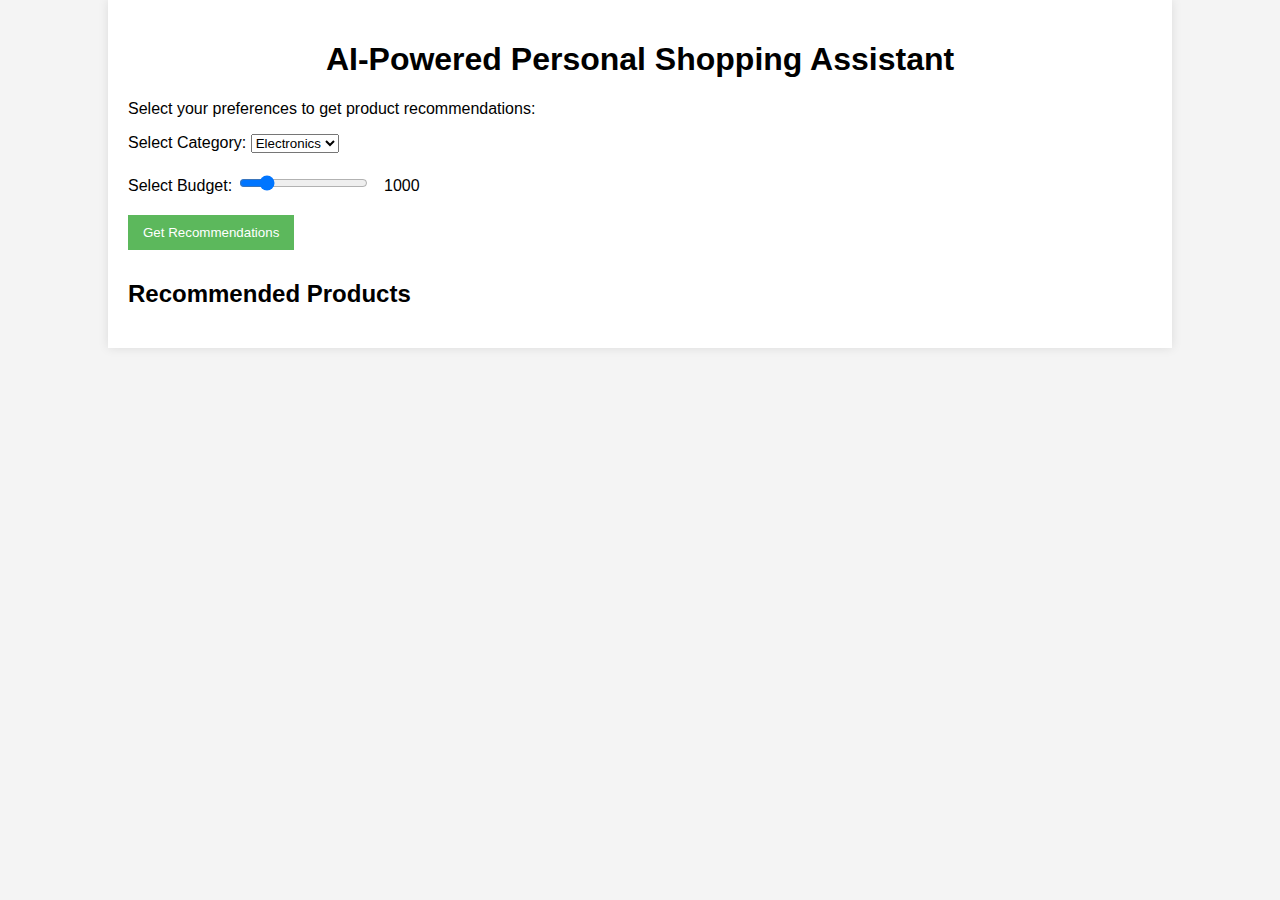
<file: ai-shopping-assistant/index.html>
<!DOCTYPE html>
<html lang="en">
<head>
    <meta charset="UTF-8">
    <meta name="viewport" content="width=device-width, initial-scale=1.0">
    <title>AI Shopping Assistant</title>
    <link rel="stylesheet" href="style.css">
</head>
<body>
    <div class="container">
        <h1>AI-Powered Personal Shopping Assistant</h1>
        <p>Select your preferences to get product recommendations:</p>
        <div class="form-section">
            <label for="category">Select Category:</label>
            <select id="category">
                <option value="electronics">Electronics</option>
                <option value="fashion">Fashion</option>
                <option value="home">Home</option>
                <option value="beauty">Beauty</option>
            </select>
        </div>

        <div class="form-section">
            <label for="budget">Select Budget:</label>
            <input type="range" id="budget" min="100" max="5000" value="1000">
            <span id="budget-value">1000</span>
        </div>

        <button onclick="getRecommendations()">Get Recommendations</button>

        <div class="recommendations">
            <h2>Recommended Products</h2>
            <div id="product-list">
                <!-- Product recommendations will appear here -->
            </div>
        </div>
    </div>

    <script src="app.js"></script>
    <script src="recommendation_model.js"></script>
</body>
</html>
</file>
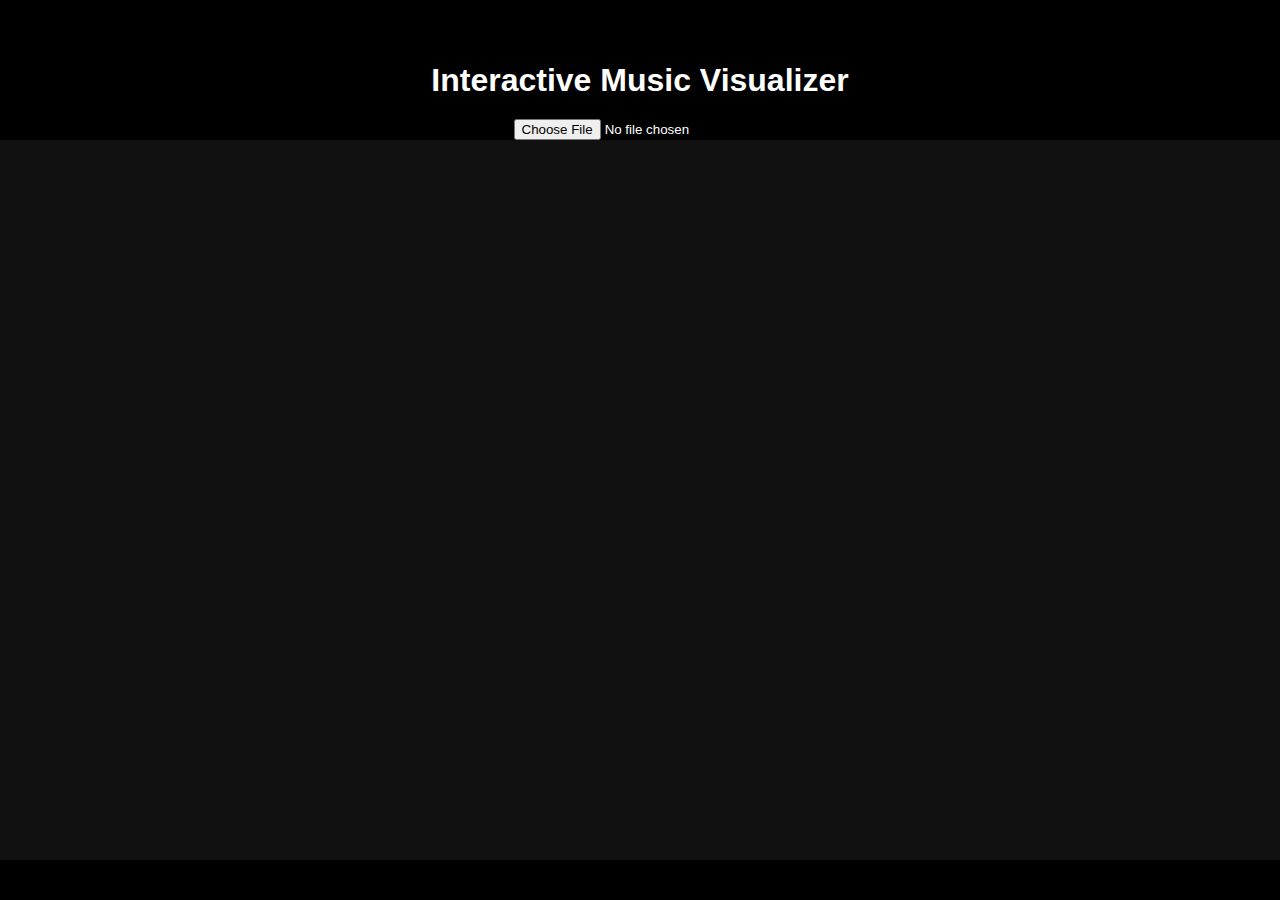
<file: interactive-music-visualizer/interactive-music-visualizer.html>
<!DOCTYPE html>
<html lang="en">
<head>
    <meta charset="UTF-8">
    <meta name="viewport" content="width=device-width, initial-scale=1.0">
    <title>Interactive Music Visualizer</title>
    <link rel="stylesheet" href="interactive-music-visualizer.css">
</head>
<body>
    <h1>Interactive Music Visualizer</h1>
    <input type="file" id="fileInput" accept="audio/*">
    <canvas id="visualizer"></canvas>
    <script src="interactive-music-visualizer.js"></script>
</body>
</html>
</file>
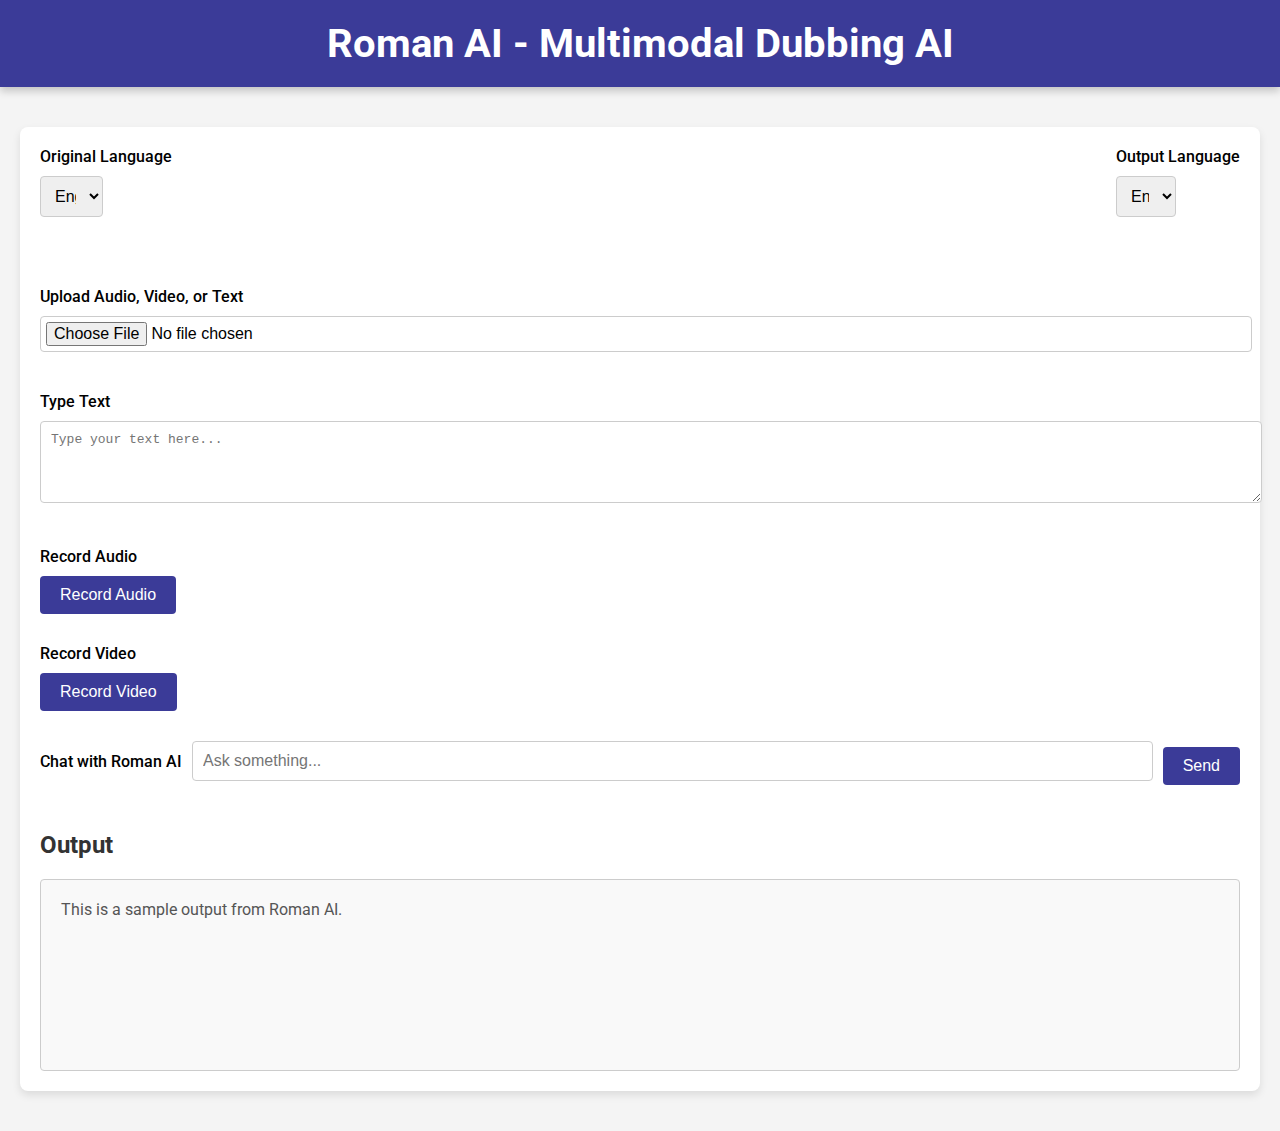
<file: roman_ai/roman_ai.html>
<!DOCTYPE html>
<html lang="en">
<head>
    <meta charset="UTF-8">
    <meta name="viewport" content="width=device-width, initial-scale=1.0">
    <title>Roman AI - Multimodal Dubbing AI</title>
    <link href="https://fonts.googleapis.com/css2?family=Roboto:wght@400;500;700&display=swap" rel="stylesheet">
    <style>
        body {
            font-family: 'Roboto', sans-serif;
            background-color: #f4f4f4;
            margin: 0;
            padding: 0;
        }

        header {
            background-color: #3b3b98;
            padding: 20px;
            text-align: center;
            color: #fff;
            box-shadow: 0px 4px 8px rgba(0, 0, 0, 0.2);
        }

        header h1 {
            margin: 0;
            font-size: 2.5em;
        }

        .container {
            max-width: 1200px;
            margin: 40px auto;
            padding: 20px;
            background-color: #fff;
            box-shadow: 0px 4px 8px rgba(0, 0, 0, 0.1);
            border-radius: 8px;
        }

        .section-title {
            font-size: 1.5em;
            margin-bottom: 20px;
            color: #333;
        }

        .input-group {
            margin-bottom: 30px;
        }

        .input-group label {
            font-weight: 500;
            margin-bottom: 10px;
            display: block;
        }

        .input-group input[type="file"],
        .input-group input[type="text"],
        .input-group textarea,
        .input-group select {
            width: 100%;
            padding: 10px;
            margin-bottom: 10px;
            border: 1px solid #ccc;
            border-radius: 4px;
            font-size: 1em;
        }

        .input-group input[type="file"] {
            padding: 5px;
        }

        .chat-input-group {
            display: flex;
            align-items: center;
            gap: 10px;
        }

        .chat-input-group input[type="text"] {
            flex: 1;
        }

        .input-group button {
            padding: 10px 20px;
            background-color: #3b3b98;
            color: #fff;
            border: none;
            border-radius: 4px;
            font-size: 1em;
            cursor: pointer;
            transition: background-color 0.3s ease;
        }

        .input-group button:hover {
            background-color: #2d2d72;
        }

        .output-group {
            margin-top: 40px;
        }

        .output-group h2 {
            font-size: 1.5em;
            margin-bottom: 20px;
            color: #333;
        }

        .output-group .output-box {
            background-color: #f9f9f9;
            padding: 20px;
            border: 1px solid #ccc;
            border-radius: 4px;
            min-height: 150px;
            font-size: 1em;
            color: #555;
            white-space: pre-wrap;
        }

        .language-selection {
            display: flex;
            justify-content: space-between;
            margin-bottom: 30px;
        }

        .language-selection select {
            width: 48%;
        }
    </style>
</head>
<body>
    <header>
        <h1>Roman AI - Multimodal Dubbing AI</h1>
    </header>

    <div class="container">
        <div class="language-selection">
            <div class="input-group">
                <label for="original-language">Original Language</label>
                <select id="original-language">
                    <option value="en">English</option>
                    <option value="hi">Hindi</option>
                    <option value="ta">Tamil</option>
                    <option value="kn">Kannada</option>
                    <option value="te">Telugu</option>
                    <option value="ml">Malayalam</option>
                    <option value="mr">Marathi</option>
                    <option value="bn">Bengali</option>
                    <option value="gu">Gujarati</option>
                    <option value="pa">Punjabi</option>
                    <option value="ur">Urdu</option>
                    <option value="or">Odia</option>
                    <option value="zh">Chinese</option>
                    <option value="ja">Japanese</option>
                    <option value="ne">Nepali</option>
                </select>
            </div>
            <div class="input-group">
                <label for="output-language">Output Language</label>
                <select id="output-language">
                    <option value="en">English</option>
                    <option value="hi">Hindi</option>
                    <option value="ta">Tamil</option>
                    <option value="kn">Kannada</option>
                    <option value="te">Telugu</option>
                    <option value="ml">Malayalam</option>
                    <option value="mr">Marathi</option>
                    <option value="bn">Bengali</option>
                    <option value="gu">Gujarati</option>
                    <option value="pa">Punjabi</option>
                    <option value="ur">Urdu</option>
                    <option value="or">Odia</option>
                    <option value="zh">Chinese</option>
                    <option value="ja">Japanese</option>
                    <option value="ne">Nepali</option>
                </select>
            </div>
        </div>

        <div class="input-group">
            <label>Upload Audio, Video, or Text</label>
            <input type="file" accept="audio/*,video/*,.txt">
        </div>

        <div class="input-group">
            <label>Type Text</label>
            <textarea rows="4" placeholder="Type your text here..."></textarea>
        </div>

        <div class="input-group">
            <label>Record Audio</label>
            <button onclick="alert('Audio recording functionality will be implemented here.')">Record Audio</button>
        </div>

        <div class="input-group">
            <label>Record Video</label>
            <button onclick="alert('Video recording functionality will be implemented here.')">Record Video</button>
        </div>

        <div class="input-group chat-input-group">
            <label for="chat-input">Chat with Roman AI</label>
            <input type="text" id="chat-input" placeholder="Ask something...">
            <button>Send</button>
        </div>

        <div class="output-group">
            <h2>Output</h2>
            <div class="output-box">
                <!-- Display the processed output here -->
            </div>
        </div>
    </div>
    <script src="roman_ai.js"></script>
</body>
</html>
</file>
<file: ai-shopping-assistant/style.css>
body {
    font-family: Arial, sans-serif;
    background-color: #f4f4f4;
    margin: 0;
    padding: 0;
}

.container {
    width: 80%;
    margin: auto;
    background: white;
    padding: 20px;
    box-shadow: 0px 0px 10px rgba(0, 0, 0, 0.1);
}

h1 {
    text-align: center;
}

.form-section {
    margin-bottom: 20px;
}

#budget-value {
    margin-left: 10px;
}

button {
    padding: 10px 15px;
    background-color: #5cb85c;
    color: white;
    border: none;
    cursor: pointer;
}

.recommendations {
    margin-top: 30px;
}

#product-list {
    display: grid;
    grid-template-columns: repeat(auto-fit, minmax(150px, 1fr));
    gap: 20px;
}

.product-item {
    background: #f9f9f9;
    padding: 10px;
    border-radius: 8px;
    text-align: center;
}

.product-item img {
    max-width: 100%;
    height: 120px;
    object-fit: contain;
}
</file>
<file: interactive-music-visualizer/interactive-music-visualizer.css>
body {
    display: flex;
    flex-direction: column;
    align-items: center;
    justify-content: center;
    height: 100vh;
    background: #000;
    color: #fff;
    margin: 0;
    font-family: Arial, sans-serif;
}

h1 {
    margin-bottom: 20px;
}

#visualizer {
    width: 100%;
    height: 80vh;
    background: #111;
}
</file>
